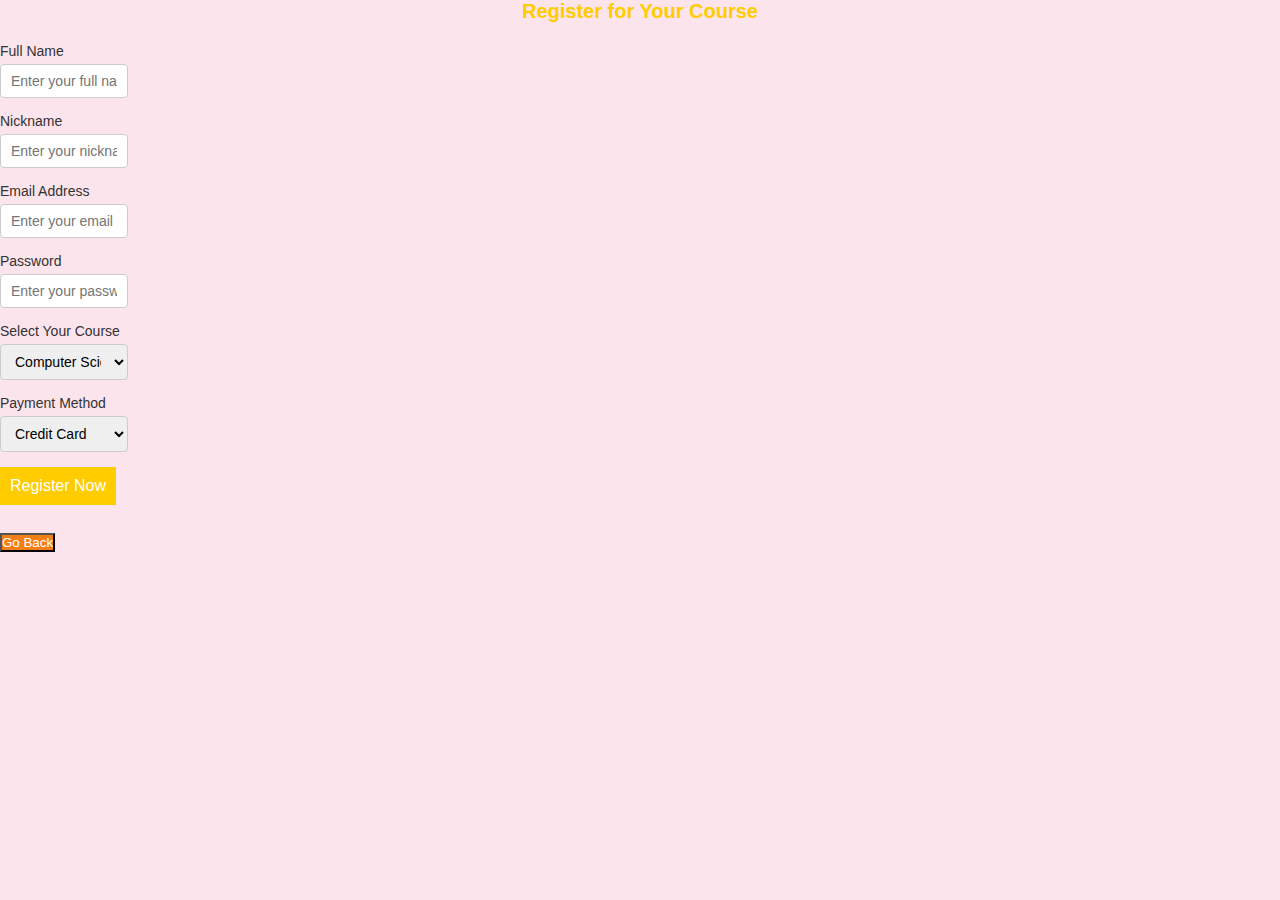
<file: registering.html>
<!DOCTYPE html>
<html lang="en">
<head>
    <meta charset="UTF-8">
    <meta name="viewport" content="width=device-width, initial-scale=1.0">
    <title>Register</title>
    <link rel="stylesheet" href="style.css">
</head>
<body>
      <h1 class="form-title">Register for Your Course</h1>
    <form id="signupForm" class="styled-form">
        <label for="name">Full Name</label>
        <input type="text" id="name" name="name" placeholder="Enter your full name" required>

        <label for="nickname">Nickname</label>
        <input type="text" id="nickname" name="nickname" placeholder="Enter your nickname" required>

        <label for="email">Email Address</label>
        <input type="email" id="email" name="email" placeholder="Enter your email address" required>

        <label for="password">Password</label>
        <input type="password" id="password" name="password" placeholder="Enter your password" required>

        <label for="course">Select Your Course</label>
        <select id="course" name="course" required>
            <option value="computer_science">Computer Science</option>
            <option value="english">English</option>
            <option value="german">German</option>
            <option value="programming">Programming</option>
        </select>

        <label for="payment">Payment Method</label>
        <select id="payment" name="payment" required>
            <option value="credit_card">Credit Card</option>
            <option value="paypal">PayPal</option>
            <option value="bank_transfer">Bank Transfer</option>
        </select>
        <br>

        <button type="submit" class="submit-button">Register Now</button>
        <br>
        <br>
                   <!-- Add Go Back Button -->
                   <button onclick="goBack()" class="go-back-button">Go Back</button>
    </form>
</div>
</div>

    <script>
        // Handle form submission
        document.getElementById('signupForm').addEventListener('submit', (e) => {
            e.preventDefault();
            const formData = new FormData(e.target);
            const data = Object.fromEntries(formData.entries());
            alert('Successfully registered! A confirmation email has been sent to: ' + data.email);
        });


// Redirect to index.html
function goBack() {
            window.location.href = 'index.html'; // Ensure this path is correct
        }

    </script>
</body>
</html>
</file>
<file: style.css>
*{
	margin: 0;
	padding: 0;
	box-sizing: border-box;
	font-family: 'Roboto', sans-serif;
}
html{
	scroll-behavior: smooth;
	
	/* Variables For Storing Colors */
	  --primary-clr: #FFEB3B; 
	   background-color: #fce4ec; /* Light rose color */
	  
	   /* background-color: #FFEB3B;  */
	--primary-medium-clr: #FFC107;
	--primary-light-clr: #edfaf1;
	--bg-clr-1: #ffffff;
	--dark-heading-clr: #232d39;
	--dark-text-clr: #6c757d;
	--light-heading-clr: #efefef;
	--light-text-clr: #cecece;
}
/*   === Global Styling Starts ===   */
button.btn{
	padding: 10px 18px;
	background-color: var(--primary-clr);
	 color: #e91e63;
	
	font-size: 15px;
	border: 1px solid transparent;
	border-radius: 5px;
	cursor: pointer;
	transition: all 0.3s;
}
button.btn:hover{
	background-color: var(--light-heading-clr);
	color: var(--primary-clr);
	border: 1px solid var(--primary-clr);
}
.section-header h1{
	position: relative;
	font-size: 32px;
	letter-spacing: 1px;
	color: var(--dark-heading-clr);
	margin-bottom: 20px;
}
.section-header h1::before{
	position: absolute;
	content: '';
	width: 100px;
	height: 1px;
	left: 0;
	top: calc(100% + 5px);
	background-color: var(--dark-text-clr);
}
.section-header h1::after{
	position: absolute;
	content: '';
	width: 50px;
	height: 3px;
	left: 0;
	top: calc(100% + 4px);
	background-color: var(--primary-clr);
}
.section-header p{
	color: var(--dark-text-clr);
	margin-bottom: 40px;
	max-width: 700px;
}
/*   === Global Styling Ends ===   */
body{
	width: 100%;
	min-height: 100vh;
}
.website-container{
	width: 100%;
	max-width: 1400px;
	min-height: 100vh;
	margin: 0px auto;
}
/*   === Home Section Styling Starts ===   */
section.home{
	position: relative;
	width: 100%;
	min-height: 100vh;
	background-color: var(--primary-light-clr);
	
	
}
.home .main-navbar{
	position: absolute;
	width: 100%;
	max-width: 1400px;
	height: 12vh;
	max-height: 80px;
	 background-color: var(--primary-clr); 
	 color: #e91e63; /* Strong and clear rose color */

	padding: 0px 8%;
	margin: 0px auto;
	display: flex;
	justify-content: space-between;
	align-items: center;
	z-index: 100;
}
.home.active .main-navbar{
	position: fixed;
	
	top: 0;
	margin: 0px auto;
	box-shadow: 0px 2px 10px rgba(0,0,0,0.25);
	animation: showMenu 0.6s ease-in;
}
@keyframes showMenu{
	from{
		transform: translateY(-100px);
	}
	to{
		transform: translateY(0px);
	}
}
.main-navbar .logo{
	text-decoration: none;
}
.main-navbar .logo img{
	width: 70px;
	height: auto;
}
.main-navbar .nav-list{
	list-style: none;
}
.main-navbar .nav-list li{
	display: inline-block;
	margin: 0px 10px;
}
.main-navbar .nav-list li a{
	position: relative;
	/* color: var(--light-heading-clr);
	
*/
color: #e91e63; /* Strong and clear rose color */

	font-weight: 500;
	font-size: 14px;
	text-transform: uppercase;
	text-decoration: none;
	letter-spacing: 1px;
}
.main-navbar .nav-list li a::after{
	position: absolute;
	content: '';
	width: 100%;
	height: 2px;
	background-color: var(--light-heading-clr);
	left: 0;
	top: calc(100% + 2px);
	transition: all 0.3s;
	transform: scaleX(0);
}
.main-navbar .nav-list li a:hover::after{
	transform: scaleX(1);
}
.main-navbar .get-started-btn{
	background-color: var(--light-heading-clr);
	color: var(--primary-clr);
}
.main-navbar .get-started-btn:hover{
	background-color: var(--primary-clr);
	color: var(--light-heading-clr);
	border: 1px solid var(--light-heading-clr);
}
.main-navbar .menu-btn{
	min-width: 30px;
	width: 30px;
	height: 30px;
	display: flex;
	justify-content: flex-start;
	align-items: center;
	cursor: pointer;
	display: none;
}
.main-navbar .menu-btn span{
	position: relative;
	display: block;
	width: 100%;
	height: 2px;
	background-color: var(--light-heading-clr);
	border-radius: 5px;
	transition: all 0.4s;
}
.main-navbar .menu-btn span::before,
.main-navbar .menu-btn span::after{
	position: absolute;
	content: '';
	top: 0;
	left: 0;
	width: 80%;
	height: 100%;
	background-color: var(--light-heading-clr);
	transition: all 0.4s;
}
.main-navbar .menu-btn span::before{
	transform: translateY(-9px);
}
.main-navbar .menu-btn span::after{
	transform: translateY(9px);
}
.home .banner{
	width: 100%;
	min-height: 100vh;
	padding: 100px 8% 70px;
	display: flex;
	justify-content: space-between;
	align-items: center;
}
.home .banner .banner-desc{
	position: relative;
	flex-basis: 50%;
	max-width: 700px;
	z-index: 2;
}
.banner .banner-desc h2{
	font-size: 48px;
	color: var(--dark-heading-clr);
	letter-spacing: 1px;
	line-height: 1.4;
	margin-bottom: 10px;
}
.banner .banner-desc p{
	color: var(--dark-text-clr);
	line-height: 1.4;
	margin-bottom: 50px;
}
.banner .banner-desc .search-bar{
	position: relative;
	width: 400px;
	height: 50px;
	display: flex;
	align-items: center;
	overflow: hidden;
}
.banner-desc .search-bar input{
	width: 100%;
	height: 100%;
	padding: 0px 60px 0px 10px;
	font-size: 17px;
	letter-spacing: 1px;
	background-color: var(--primary-light-clr);
	color: var(--dark-text-clr);
	border: 2px solid #c1dbcc;
	border-radius: 5px;
	outline-color: var(--primary-clr);
}
.banner-desc .search-bar i{
	position: absolute;
	height: 100%;
	width: 50px;
	background-color: var(--primary-clr);
	right: 0;
	color: var(--light-heading-clr);
	border-radius: 0px 5px 5px 0px;
	display: flex;
	justify-content: center;
	align-items: center;
	cursor: pointer;
}
.home .banner .banner-img{
	position: relative;
	flex-basis: 50%;
	display: flex;
	justify-content: flex-end;
	z-index: 1;
}
.banner-img .banner-img-container{
	position: relative;
	width: 400px;
	z-index: 2;
}
.banner-img .banner-img-container img{
	width: 100%;
	height: auto;
}
.banner-img .banner-img-container .states{
	position: absolute;
	width: 100%;
	height: 100%;
	top: 0;
	left: 0;
}
.banner-img-container .states .total-courses{
	position: absolute;
	padding: 6px 10px 6px 6px;
	background-color: var(--light-heading-clr);
	border-radius: 5px;
	bottom: 15%;
	left: -80px;
	display: flex;
	align-items: center;
	box-shadow: 0px 0px 15px 0px rgba(0,0,0,0.3);
}
.states .total-courses .icon{
	width: 50px;
	height: 50px;
	border-radius: 50%;
	display: flex;
	justify-content: center;
	align-items: center;
	background-color: var(--primary-clr);
	margin-right: 7px;
}
.states .total-courses .icon i{
	font-size: 22px;
	color: var(--light-heading-clr);
}
.states .total-courses .desc{
	display: flex;
	flex-direction: column;
}
.states .total-courses .desc span:nth-child(1){
	font-size: 24px;
	font-weight: 600;
	letter-spacing: 1px;
	margin-bottom: 2px;
}
.states .total-courses .desc span:nth-child(2){
	font-size: 15px;
	color: var(--dark-text-clr);
}
.banner-img-container .states .courses-ratings{
	position: absolute;
	width: 90px;
	height: 90px;
	padding: 10px;
	border-radius: 50%;
	background-color: var(--light-heading-clr);
	display: flex;
	flex-direction: column;
	justify-content: center;
	align-items: center;
	top: 80px;
	right: 5px;
	box-shadow: 0px 0px 15px 0px rgba(0,0,0,0.3);
}
.states .courses-ratings span:nth-child(1){
	color: var(--dark-heading-clr);
	font-size: 24px;
	font-weight: 600;
	text-align: center;
}
.states .courses-ratings span:nth-child(1) i{
	color: gold;
	font-size: 14px;
}
.states .courses-ratings span:nth-child(2){
	color: var(--dark-text-clr);
	font-size: 15px;
	text-align: center;
}
.banner-img .banner-img-container .pattern{
	position: absolute;
	top: 20px;
	left: -40px;
	z-index: -1;
}
.banner-img-container .pattern img{
	width: 150px;
	height: auto;
	opacity: 0.4;
}
/*   === Home Section Styling Ends ===   */

/*   === Partners Section Styling Starts ===   */
section.partners{
	width: 100%;
	padding: 30px 8%;
	background-color: var(--primary-medium-clr);
}
.partners h3{
	margin-bottom: 40px;
	color: var(--dark-heading-clr);
	font-size: 22px;
}
.partners .partners-slider .brand-item{
	text-align: center;
	background-color: var(--light-heading-clr);
	padding: 5px;
}
.partners .partners-slider .brand-item img{
	width: 120px;
	display: inline-block;
}
.owl-carousel .owl-nav{
	position: absolute;
	right: 0;
	top: -80px;
}
.owl-carousel .owl-nav button{
	border-radius: 5px !important;
}
.owl-carousel .owl-nav .owl-prev i,
.owl-carousel .owl-nav .owl-next i{
	padding: 8px 14px !important;
	border-radius: 5px;
	font-size: 16px !important;
	background-color: var(--primary-clr) !important;
	color: var(--light-heading-clr);
	border: 1px solid transparent;
	cursor: pointer;
	transition: 0.3s;
}
.owl-carousel .owl-nav .owl-prev i:hover,
.owl-carousel .owl-nav .owl-next i:hover{
	background-color: var(--light-heading-clr) !important;
	color: var(--primary-clr);
	border: 1px solid var(--primary-clr);
}
.owl-carousel .owl-dots{
	margin-top: 20px;
}
.owl-carousel .owl-dots .owl-dot span{
	padding: 4px !important;
}
.owl-carousel .owl-dots .owl-dot.active span{
	background-color: var(--primary-clr) !important;
}
/*   === Partners Section Styling Ends ===   */

/*   === Services Section Styling Starts ===   */
section.services{
	width: 100%;
	padding: 100px 8% 20px;
}
.services .services-contents{
	width: 100%;
	display: flex;
	justify-content: space-between;
	flex-wrap: wrap;
}
.services-contents .service-box{
	flex-basis: calc(calc(100% / 3) - 2%);
	padding: 25px 20px;
	cursor: pointer;
	transition: all 0.3s;
}
.services-contents .service-box:hover{
	box-shadow: 0px 0px 15px rgba(0,0,0,0.1);
}
.service-box .service-icon{
	width: 50px;
	height: 50px;
	display: flex;
	justify-content: center;
	align-items: center;
	border-radius: 50%;
	background-color: var(--primary-clr);
	outline: 1px solid var(--primary-medium-clr);
	outline-offset: 10px;
}
.service-box .service-icon i{
	font-size: 24px;
	color: var(--light-heading-clr);
}
.service-box .service-desc{
	margin-top: 25px;
}
.service-box .service-desc h2{
	margin-bottom: 10px;
	color: var(--dark-heading-clr);
	font-size: 22px;
}
.service-box .service-desc p{
	line-height: 1.4;
	color: var(--dark-text-clr);
}
.service-box:nth-child(1) .service-icon{
	background-color: #fef0ef;
	outline-color: #fef0ef;
}
.service-box:nth-child(1) .service-icon i{
	color: #f76250;
}
.service-box:nth-child(2) .service-icon{
	background-color: #e8f9ef;
	outline-color: #e8f9ef;
}
.service-box:nth-child(2) .service-icon i{
	color: #2f9355;
}
.service-box:nth-child(3) .service-icon{
	background-color: #f1f0fe;
	outline-color: #f1f0fe;
}
.service-box:nth-child(3) .service-icon i{
	color: #5a49f3;
}
/*   === Services Section Styling Ends ===   */

/*   === Courses Section Styling Starts ===   */
section.courses{
	width: 100%;
	padding: 100px 8% 20px;
}
.courses .section-header{
	position: relative;
	display: flex;
	justify-content: space-between;
}
.courses .section-header .courses-btn{
	position: absolute;
	right: 0;
	bottom: 40px;
	padding: 10px 26px;
}
.courses .course-contents{
	display: flex;
	justify-content: space-between;
	flex-wrap: wrap;
}
.courses .course-contents .course-card{
	flex-basis: calc(calc(100% / 3) - 1.2%);
	border: 1px solid #eee;
	padding: 10px;
	border-radius: 5px;
	margin-bottom: 20px;
	cursor: pointer;
	transition: all 0.3s;
}
.courses .course-contents .course-card:hover{
	box-shadow: 0px 0px 15px rgba(0,0,0,0.1);
}
.course-contents .course-card img{
	width: 100%;
	height: 250px;
	object-fit: cover;
	border-radius: 5px;
}
.course-contents .course-card .category{
	position: relative;
	display: flex;
	justify-content: space-between;
	padding: 10px 0px;
}
.course-card .category img{
	position: absolute;
	width: 50px;
	height: 50px;
	object-fit: cover;
	border-radius: 50%;
	right: 15px;
	top: -50%;
	outline: 1px solid var(--primary-clr);
	outline-offset: 3px;
}
.course-card .category .subject{
	padding: 8px 10px;
	background-color: var(--primary-light-clr);
	border-radius: 5px;
}
.course-card .category .subject h3{
	font-size: 18px;
	font-weight: 500;
	color: var(--primary-clr);
}
.course-card .course-title{
	font-size: 20px;
	color: var(--dark-heading-clr);
}
.course-card .course-desc{
	margin: 20px 0px;
	display: flex;
	justify-content: space-between;
}
.course-card .course-desc span{
	font-size: 14px;
	font-weight: 500;
	color: var(--dark-text-clr);
}
.course-card .course-desc span i{
	color: var(--primary-clr);
}
.course-card .course-ratings{
	padding: 15px 0px 0px;
	display: flex;
	justify-content: space-between;
	border-top: 1px solid #ccc;
}
.course-card .course-ratings span{
	color: var(--primary-clr);
	font-size: 18px;
	font-weight: bold;
}
.course-card .course-ratings span:nth-child(1) i{
	color: gold;
	font-size: 14px;
}
.course-card .course-ratings span b{
	font-size: 24px;
}
/*   === Courses Section Styling Ends ===   */

/*   === Courses Categories Section Styling Starts ===   */
section.categories{
	width: 100%;
	padding: 100px 8% 20px;
}
.categories .categories-contents{
	display: flex;
	justify-content: space-between;
	flex-wrap: wrap;
}
.categories-contents .category-item{
	flex-basis: calc(calc(100% / 4) - 1%);
	background-color: var(--primary-light-clr);
	padding: 25px 15px;
	border-radius: 5px;
	display: flex;
	flex-direction: column;
	align-items: center;
	cursor: pointer;
	transition: all 0.3s;
}
.categories-contents .category-item:hover{
	box-shadow: 0px 0px 10px rgba(32, 130, 69, 0.2);
	transform: translateY(-3px);
}
.category-item .category-icon{
	width: 50px;
	height: 50px;
	border-radius: 50%;
	display: flex;
	justify-content: center;
	align-items: center;
	background-color: var(--primary-clr);
}
.category-item .category-icon i{
	color: var(--light-heading-clr);
	font-size: 20px;
}
.category-item .category-desc{
	margin-top: 20px;
	text-align: center;
}
.category-item .category-desc h3{
	color: var(--dark-heading-clr);
	font-size: 20px;
	margin-bottom: 10px;
}
.category-item .category-desc p{
	color: var(--dark-text-clr);
	font-size: 15px;
	line-height: 1.4;
}
/*   === Courses Categories Section Styling Ends ===   */

/*   === Teacher Section Styling Starts ===   */
section.instructor{
	width: 100%;
	padding: 100px 8% 20px;
}
.instructor .instructor-container{
	width: 100%;
	padding: 70px 8%;
	background-color: var(--primary-light-clr);
	border-radius: 0px 100px 0px 100px;
}
.instructor-container h2{
	font-size: 24px;
	color: var(--dark-heading-clr);
}
.instructor-container p{
	margin: 20px 0px 35px;
	color: var(--dark-text-clr);
}
/*   === Teacher Section end   */


/*   === Footer Section */
section.footer{
	width: 100%;
	padding: 70px 8% 30px;
	background-color: var(--primary-clr);
	/* color: black; */
}
.footer .footer-contents{
	width: 100%;
	display: flex;
	justify-content: space-between;
	flex-wrap: wrap;
	margin-bottom: 50px;
	
}







.footer-contents .footer-col{
	flex-basis: calc(calc(100% / 4) - 20px);
}
.footer-contents .footer-col .col-title{
	min-height: 60px;
	display: flex;
	align-items: flex-end;
	margin-bottom: 30px;
}
.footer-col .col-title h3{
	font-size: 24px;
	color: var(--light-heading-clr);
}
.footer-col .col-contents{
	display: flex;
	flex-direction: column;
}
.footer-col-1 .col-title img{
	width: 120px;
}
.footer-col-1 .col-contents p{
	color: var(--light-text-clr);
	font-size: 15px;
	line-height: 1.3;
	margin-bottom: 15px;
}
.footer-col-2 .col-contents .contact-row{
	margin-bottom: 15px;
	display: flex;
	flex-direction: column;
}
.footer-col-2 .col-contents .contact-row span{
	color: var(--light-text-clr);
	font-size: 16px;
}
.footer-col-2 .col-contents .contact-row span:nth-child(1){
	color: var(--light-heading-clr);
	font-size: 17px;
	font-weight: 500;
	margin-bottom: 2px;
}
.footer-col-3 .col-contents a{
	text-decoration: none;
	color: var(--light-text-clr);
	margin-bottom: 20px;
	align-self: flex-start;
	transition: all 0.3s;
}
.footer-col-3 .col-contents a:hover{
	letter-spacing: 2px;
}
.footer-col-4 .col-contents input{
	width: 100%;
	padding: 15px;
	background-color: var(--light-heading-clr);
	color: var(--dark-text-clr);
	border: none;
	border-radius: 5px;
}
.footer-col-4 .col-contents .newsletter-btn{
	background-color: var(--light-heading-clr);
	color: var(--primary-clr);
	margin-top: 20px;
}

.footer .copy-rights{
	padding: 30px 0px 0px;
	border-top: 1px solid var(--light-text-clr);
	text-align: center;
}
.footer .copy-rights p{
	color: var(--primary-light-clr);
}
.footer .copy-rights p b{
	color: yellow;
}
/*   === Footer Section Styling Ends ===   */





/*   === Media Query Starts ===   */
@media(max-width: 968px){
	/* Home Section */
	.main-navbar .menu-btn{
		display: flex;
		margin-left: 40px;
		z-index: 101;
	}
	.main-navbar .menu-btn.active span,
	.main-navbar .menu-btn.active span::before,
	.main-navbar .menu-btn.active span::after{
		width: 100%;
	}
	.main-navbar .menu-btn.active span::before{
		transform: rotate(45deg) translateY(0px);
	}
	.main-navbar .menu-btn.active span::after{
		transform: rotate(-45deg) translateY(0px);
	}
	.main-navbar .menu-btn.active span{
		background-color: transparent;
	}
	.main-navbar .nav-list{
		position: fixed;
		width: 100%;
		height: 100vh;
		top: 0;
		/*right: 0;*/
		right: -100%;
		display: flex;
		flex-direction: column;
		align-items: center;
		background-color: var(--primary-clr);
		transition: right 0.3s cubic-bezier(.15, .61, .94, .25);
		z-index: 100;
	}
	.main-navbar .nav-list.active{
		right: 0;
	}
	.main-navbar .nav-list li{
		margin: 25px 0px 0px;
	}
	.main-navbar .nav-list li:nth-child(1){
		margin-top: 180px;
	}
	.main-navbar .nav-list li a{
		font-size: 20px;
		letter-spacing: 1px;
	}
	.main-navbar .get-started-btn-container{
		margin-left: auto;
	}
	.home .banner{
		flex-direction: column-reverse;
		justify-content: flex-start;
		align-items: flex-start;
	}
	.home .banner .banner-desc,
	.home .banner .banner-img{
		flex-basis: 100%;
	}
	.home .banner .banner-img{
		align-self: center;
		margin-bottom: 50px;
	}
	/* Services Section */
	.services-contents .service-box{
		flex-basis: calc(calc(100% / 2) - 2%);
	}
	.services-contents .service-box:not(:last-child){
		margin-bottom: 20px;
	}
	/* Courses Section */
	.courses .course-contents .course-card{
		flex-basis: calc(calc(100% / 2) - 1.2%);
	}
	.courses .section-header{
		flex-direction: column;
	}
	.courses .section-header .courses-btn{
		position: relative;
		align-self: flex-start;
		margin-top: 20px;
	}
	/* Courses Categories Section */
	.categories-contents .category-item{
		flex-basis: calc(calc(100% / 2) - 1%);
		margin-bottom: 15px;

		
	}
	/* Footer Section */
	.footer-contents .footer-col{
	flex-basis: calc(calc(100% / 2) - 20px);
	}
}

@media(max-width: 768px){
	/* Home Section */
	.banner-img-container .states .total-courses{
		left: 5px;
		bottom: 10%;
	}
	.banner .banner-desc h2{
		font-size: 42px;
	}
	/* Testimonials Section */
	.testimonials .section-header{
		width: 100%;
		margin-bottom: 70px;
	}
}

@media(max-width: 668px){
	/* Partners Section */
	.partners h3{
		margin-right: 150px;
	}
	/* Services Section */
	.services-contents .service-box{
		flex-basis: 100%;
	}
	/* Courses Section */
	.courses .course-contents .course-card{
		flex-basis: 100%;
	}
}

@media(max-width: 568px){
	/* Courses Categories Section */
	.categories-contents .category-item{
		flex-basis: 100%;
	}
	/* Footer Section */
	.footer-contents .footer-col{
		flex-basis: 100%;
	}
}

@media(max-width: 468px){
	.banner-img .banner-img-container{
		width: 100%;
	}
	.banner .banner-desc .search-bar{
		width: 100%;
	}
	.banner-img-container .states .courses-ratings{
		top: 30px;
		right: -10px;
	}
	.banner .banner-desc h2{
		font-size: 32px;
	}
	.main-navbar .get-started-btn-container{
		display: none;
	}
	/* Partners Section */
	.partners h3{
		margin-right: 0px;
		margin-bottom: 80px;
	}
}
/*   === Media Query Ends ===   */









/* Form Container */
.form-container {
	max-width: 400px;
	margin: 50px auto;
	background-color: #fff;
	border-radius: 8px;
	padding: 20px;
	box-shadow: 0 4px 8px rgba(0, 0, 0, 0.1);
}

/* Title */
.form-title {
    text-align: center;
  font-size: 20px;
  color: #ffcc00;
  margin-bottom: 20px;
}

/* Form Styling */
.styled-form label {
    font-size: 14px;
  color: #333;
  margin-bottom: 5px;
  display: block;
}

.styled-form input,
.styled-form select {
    width: 10%;
  padding: 8px 10px;
  margin-bottom: 15px;
  border: 1px solid #ccc;
  border-radius: 4px;
  font-size: 14px;
}

.styled-form input:focus,
.styled-form select:focus {
    border-color: #fdd835;
    outline: none;
}

/* Submit Button Styling */
.submit-button {
    background-color: #ffcc00;
  color: #fff;
  font-size: 16px;
  border: none;
  cursor: pointer;
  padding: 10px;
}

.submit-button:hover {
    background-color: #fbc02d;
}



/* Common Button Styles */
/* Go Back Button */
.go-back-button {
    background-color: #f57f17;
    color: white;
    margin-top: 10px; /* Add some spacing above the button */
}

.go-back-button:hover {
    background-color: #ef6c00;
}
</file>
